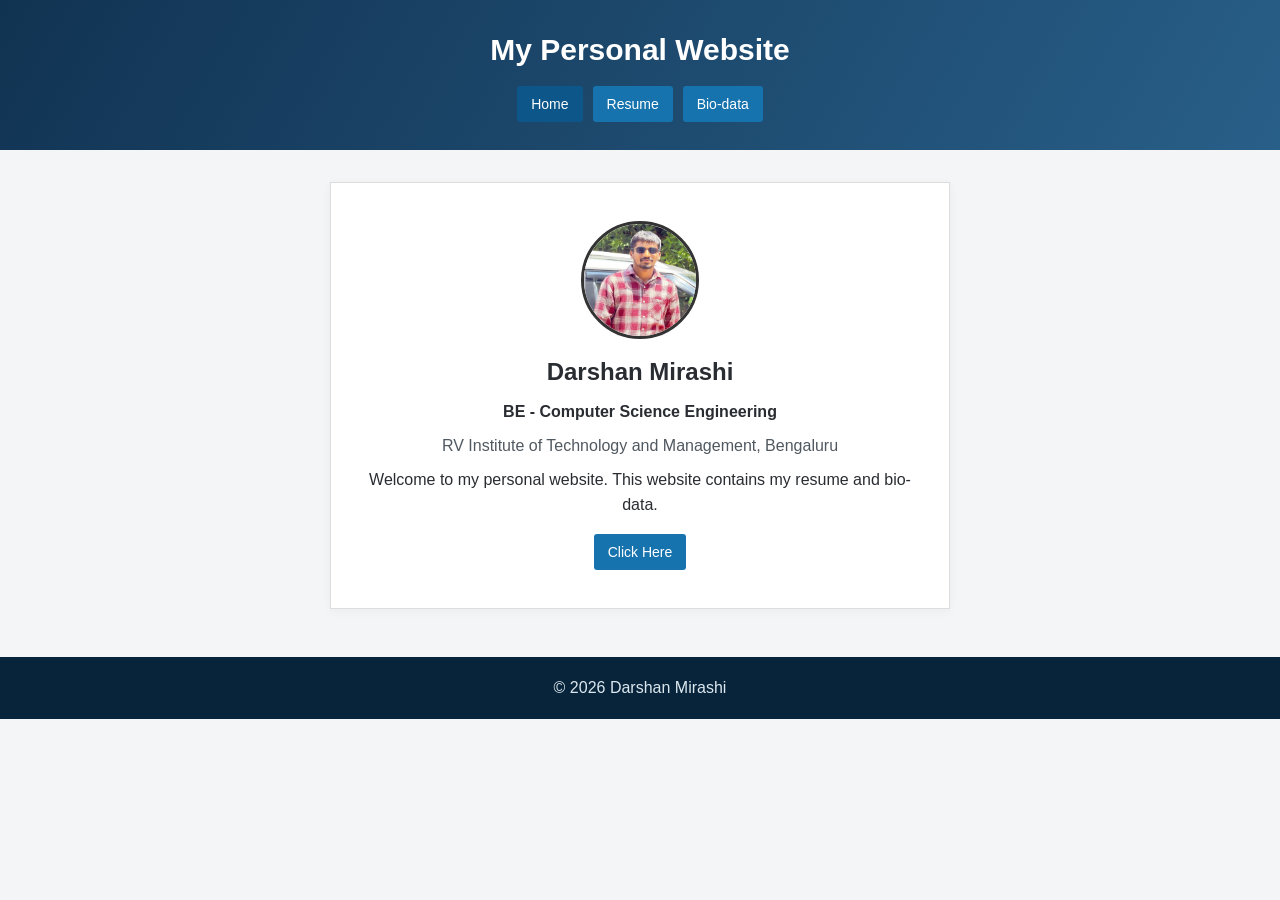
<file: index.html>
<!doctype html>
<html lang="en">
<head>
  <meta charset="utf-8">
  <meta name="viewport" content="width=device-width, initial-scale=1">
  <title>My Personal Website</title>
  <link rel="stylesheet" href="style.css">
</head>
<body>
  <header class="site-header">
    <h1>My Personal Website</h1>
    <nav>
      <a class="active" href="index.html">Home</a>
      <a href="resume.html">Resume</a>
      <a href="biodata.html">Bio-data</a>
    </nav>
  </header>

  <main class="home-card">
    <img class="avatar" src="profile.jpeg" alt="Darshan Mirashi profile photo">
    <h2>Darshan Mirashi</h2>
    <p class="degree">BE - Computer Science Engineering</p>
    <p class="college">
      RV Institute of Technology and Management, Bengaluru
    </p>
    <p>
      Welcome to my personal website. This website contains my
      resume and bio-data.
    </p>
    <a class="button" href="resume.html">Click Here</a>
  </main>

  <footer>© 2026 Darshan Mirashi</footer>
</body>
</html>
</file>
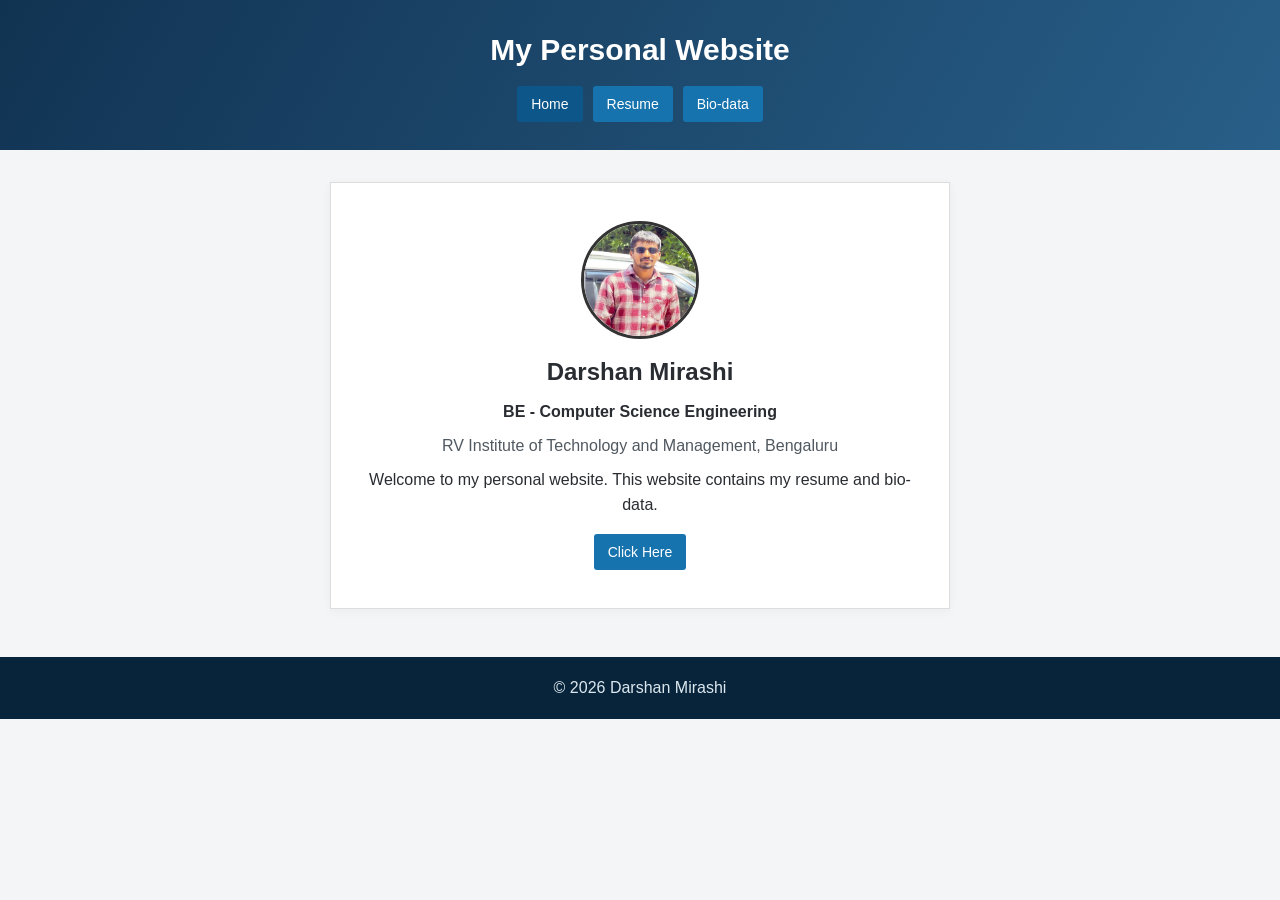
<file: ass.html>
<!doctype html>
<html lang="en">
<head>
  <meta charset="utf-8">
  <meta name="viewport" content="width=device-width, initial-scale=1">
  <title>My Personal Website</title>
  <link rel="stylesheet" href="style.css">
</head>
<body>
  <header class="site-header">
    <h1>My Personal Website</h1>
    <nav>
      <a class="active" href="ass.html">Home</a>
      <a href="resume.html">Resume</a>
      <a href="biodata.html">Bio-data</a>
    </nav>
  </header>

  <main class="home-card">
    <img class="avatar" src="profile.jpeg" alt="Darshan Mirashi profile photo">
    <h2>Darshan Mirashi</h2>
    <p class="degree">BE - Computer Science Engineering</p>
    <p class="college">
      RV Institute of Technology and Management, Bengaluru
    </p>
    <p>
      Welcome to my personal website. This website contains my
      resume and bio-data.
    </p>
    <a class="button" href="resume.html">Click Here</a>
  </main>

  <footer>© 2026 Darshan Mirashi</footer>
</body>
</html>
</file>
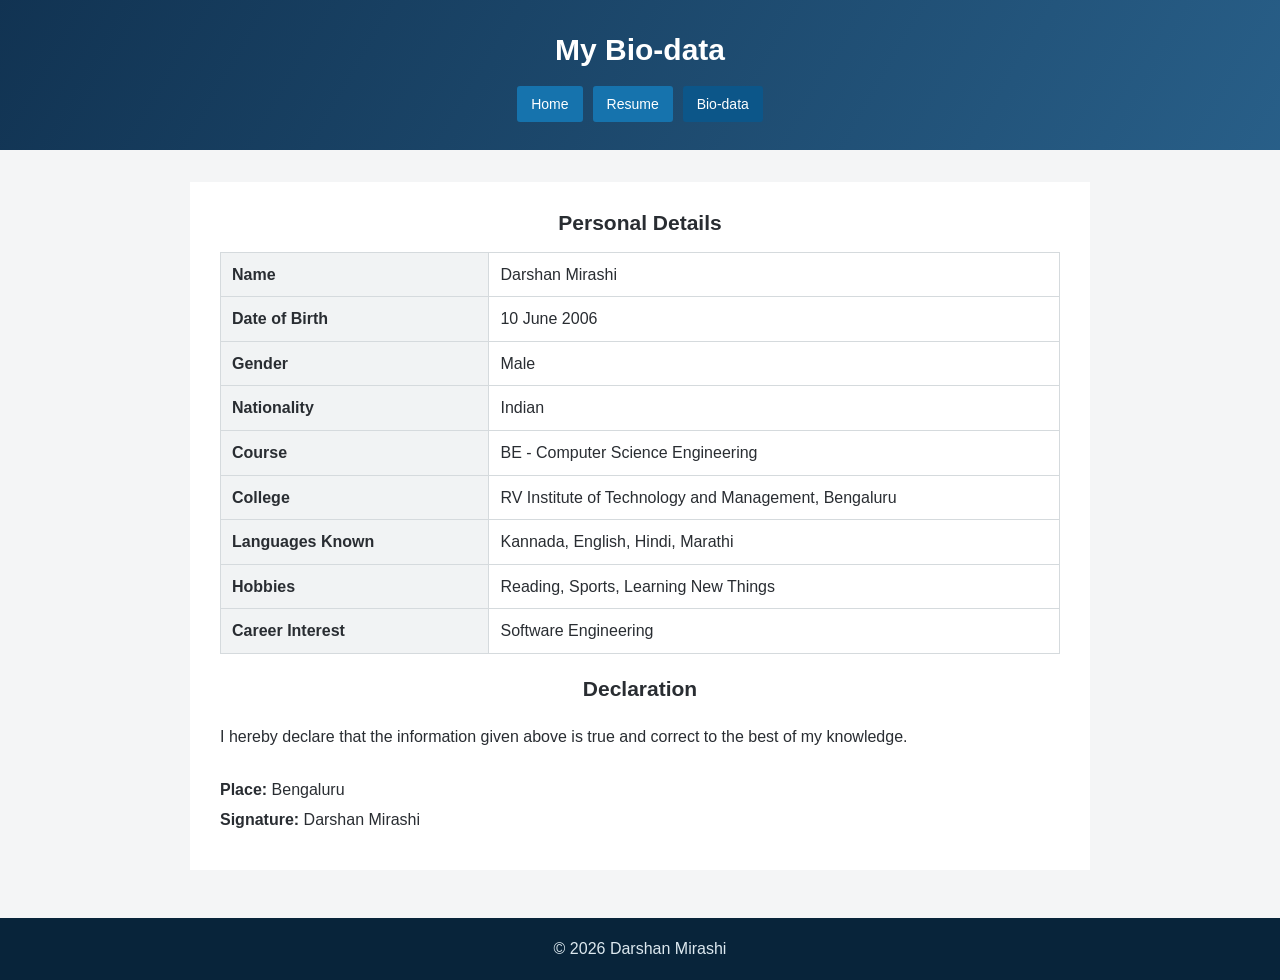
<file: biodata.html>
<!doctype html>
<html lang="en">
<head>
  <meta charset="utf-8">
  <meta name="viewport" content="width=device-width, initial-scale=1">
  <title>My Bio-data | Darshan Mirashi</title>
  <link rel="stylesheet" href="style.css">
</head>
<body>
  <header class="site-header">
    <h1>My Bio-data</h1>
    <nav>
      <a href="index.html">Home</a>
      <a href="resume.html">Resume</a>
      <a class="active" href="biodata.html">Bio-data</a>
    </nav>
  </header>

  <main class="biodata">
    <h2>Personal Details</h2>

    <div class="table-wrap">
      <table class="details">
        <tbody>
          <tr><th>Name</th><td>Darshan Mirashi</td></tr>
          <tr><th>Date of Birth</th><td>10 June 2006</td></tr>
          <tr><th>Gender</th><td>Male</td></tr>
          <tr><th>Nationality</th><td>Indian</td></tr>
          <tr><th>Course</th><td>BE - Computer Science Engineering</td></tr>
          <tr>
            <th>College</th>
            <td>RV Institute of Technology and Management, Bengaluru</td>
          </tr>
          <tr>
            <th>Languages Known</th>
            <td>Kannada, English, Hindi, Marathi</td>
          </tr>
          <tr>
            <th>Hobbies</th>
            <td>Reading, Sports, Learning New Things</td>
          </tr>
          <tr><th>Career Interest</th><td>Software Engineering</td></tr>
        </tbody>
      </table>
    </div>

    <h2 class="declaration-title">Declaration</h2>
    <p>
      I hereby declare that the information given above is true and
      correct to the best of my knowledge.
    </p>

    <div class="signature">
      <p><strong>Place:</strong> Bengaluru</p>
      <p><strong>Signature:</strong> Darshan Mirashi</p>
    </div>
  </main>

  <footer>© 2026 Darshan Mirashi</footer>
</body>
</html>
</file>
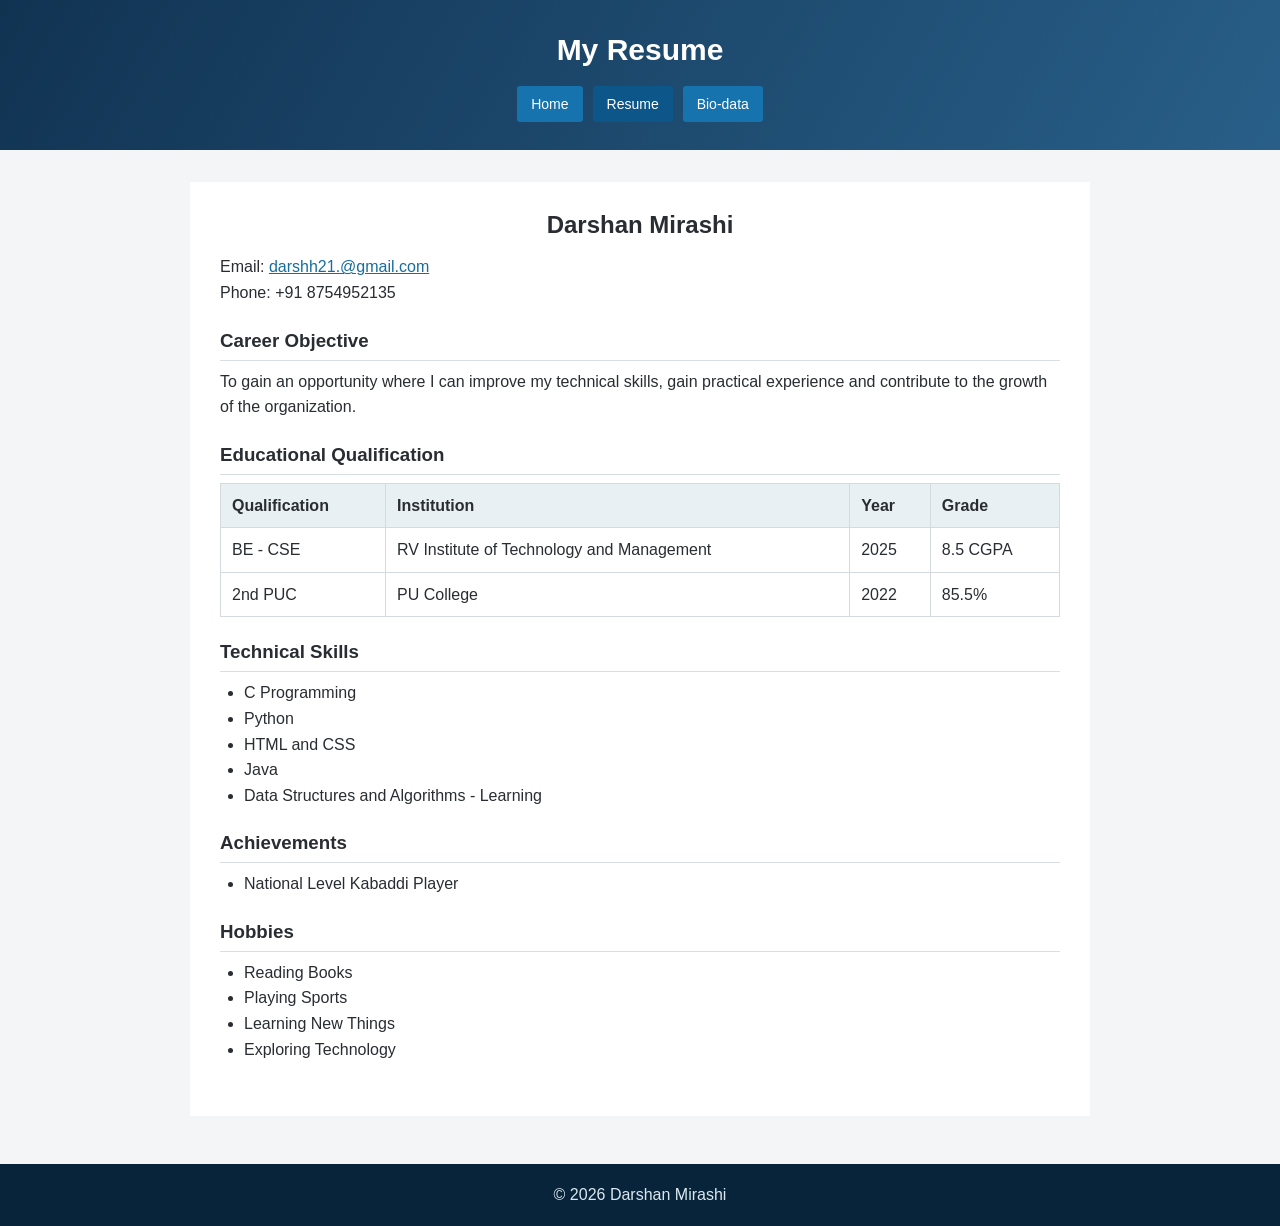
<file: resume.html>
<!doctype html>
<html lang="en">
<head>
  <meta charset="utf-8">
  <meta name="viewport" content="width=device-width, initial-scale=1">
  <title>My Resume | Darshan Mirashi</title>
  <link rel="stylesheet" href="style.css">
</head>
<body>
  <header class="site-header">
    <h1>My Resume</h1>
    <nav>
      <a href="index.html">Home</a>
      <a class="active" href="resume.html">Resume</a>
      <a href="biodata.html">Bio-data</a>
    </nav>
  </header>

  <main class="resume">
    <h2>Darshan Mirashi</h2>
    <p class="contact">
      Email: <a href="darshh21@gmail.com">darshh21.@gmail.com</a><br>
      Phone: +91 8754952135
    </p>

    <section>
      <h3>Career Objective</h3>
      <p>
        To gain an opportunity where I can improve my technical skills,
        gain practical experience and contribute to the growth of the organization.
      </p>
    </section>

    <section>
      <h3>Educational Qualification</h3>
      <div class="table-wrap">
        <table>
          <thead>
            <tr>
              <th>Qualification</th>
              <th>Institution</th>
              <th>Year</th>
              <th>Grade</th>
            </tr>
          </thead>
          <tbody>
            <tr>
              <td>BE - CSE</td>
              <td>RV Institute of Technology and Management</td>
              <td>2025</td>
              <td>8.5 CGPA</td>
            </tr>
            <tr>
              <td>2nd PUC</td>
              <td>PU College</td>
              <td>2022</td>
              <td>85.5%</td>
            </tr>
          </tbody>
        </table>
      </div>
    </section>

    <section>
      <h3>Technical Skills</h3>
      <ul>
        <li>C Programming</li>
        <li>Python</li>
        <li>HTML and CSS</li>
        <li>Java</li>
        <li>Data Structures and Algorithms - Learning</li>
      </ul>
    </section>

    <section>
      <h3>Achievements</h3>
      <ul>
        <li>National Level Kabaddi Player</li>
      </ul>
    </section>

    <section>
      <h3>Hobbies</h3>
      <ul>
        <li>Reading Books</li>
        <li>Playing Sports</li>
        <li>Learning New Things</li>
        <li>Exploring Technology</li>
      </ul>
    </section>
  </main>

  <footer>© 2026 Darshan Mirashi</footer>
</body>
</html>
</file>
<file: style.css>
* {
  box-sizing: border-box;
}

body {
  margin: 0;
  background: #f4f5f6;
  color: #292d32;
  font: 16px/1.6 Arial, Helvetica, sans-serif;
}

.site-header {
  min-height: 150px;
  padding: 22px 16px 20px;
  text-align: center;
  color: #fff;
  background:
    linear-gradient(120deg, rgba(3, 39, 72, .94), rgba(12, 74, 121, .88)),
    url("https://images.unsplash.com/photo-1519608487953-e999c86e7455?auto=format&fit=crop&w=1800&q=80")
    center 45% / cover;
}

.site-header h1 {
  margin: 4px 0 12px;
  font-size: 30px;
}

.site-header nav {
  display: flex;
  justify-content: center;
  gap: 10px;
}

.site-header nav a,
.button {
  display: inline-block;
  padding: 7px 14px;
  background: #1673ad;
  color: white;
  text-decoration: none;
  border-radius: 3px;
  font-size: 14px;
}

.site-header nav a:hover,
.site-header nav a.active,
.button:hover {
  background: #0c5689;
}

main {
  width: min(900px, calc(100% - 32px));
  margin: 32px auto 48px;
}

.home-card {
  max-width: 620px;
  padding: 38px 32px;
  text-align: center;
  background: #fff;
  border: 1px solid #ddd;
  box-shadow: 0 2px 10px #0000000b;
}

.avatar {
  width: 118px;
  height: 118px;
  display: grid;
  place-items: center;
  margin: 0 auto 14px;
  border: 3px solid #333;
  border-radius: 50%;
  background: linear-gradient(145deg, #d8e2e9, #8b9ba8);
  color: #273746;
  font-size: 32px;
  font-weight: bold;
}

.home-card h2 {
  margin: 8px 0;
  font-size: 24px;
}

.home-card p {
  margin: 8px auto;
}

.degree {
  font-weight: bold;
}

.college {
  color: #505860;
}

.home-card .button {
  margin-top: 8px;
}

footer {
  padding: 18px;
  text-align: center;
  color: #dce8ef;
  background: #08243a;
}

.resume,
.biodata {
  padding: 24px 30px 34px;
  background: #fff;
}

.resume > h2 {
  text-align: center;
  margin: 0 0 10px;
}

.contact {
  margin-bottom: 24px;
}

.contact a {
  color: #166d9e;
}

.resume section {
  margin: 20px 0;
}

.resume h3 {
  margin: 0 0 8px;
  padding-bottom: 4px;
  border-bottom: 1px solid #d7dfe4;
}

.resume p {
  margin: 6px 0;
}

.resume ul {
  margin: 6px 0;
  padding-left: 24px;
}

.table-wrap {
  overflow-x: auto;
}

table {
  width: 100%;
  border-collapse: collapse;
}

th,
td {
  padding: 9px 11px;
  border: 1px solid #d5dadd;
  text-align: left;
}

thead th {
  background: #e8f0f4;
}

.biodata h2 {
  text-align: center;
  margin: 0 0 12px;
  font-size: 21px;
}

.details th {
  width: 32%;
  background: #f1f3f4;
}

.declaration-title {
  margin-top: 18px !important;
}

.biodata > p {
  margin: 18px 0;
}

.signature {
  margin-top: 28px;
}

.signature p {
  margin: 4px 0;
}

@media (max-width: 600px) {
  .site-header {
    min-height: 130px;
  }

  .site-header h1 {
    font-size: 25px;
  }

  main {
    width: calc(100% - 20px);
    margin: 18px auto 30px;
  }

  .home-card,
  .resume,
  .biodata {
    padding: 24px 18px;
  }

  .details th,
  .details td {
    padding: 7px;
    font-size: 14px;
  }

  .resume table {
    min-width: 560px;
  }
}
</file>
